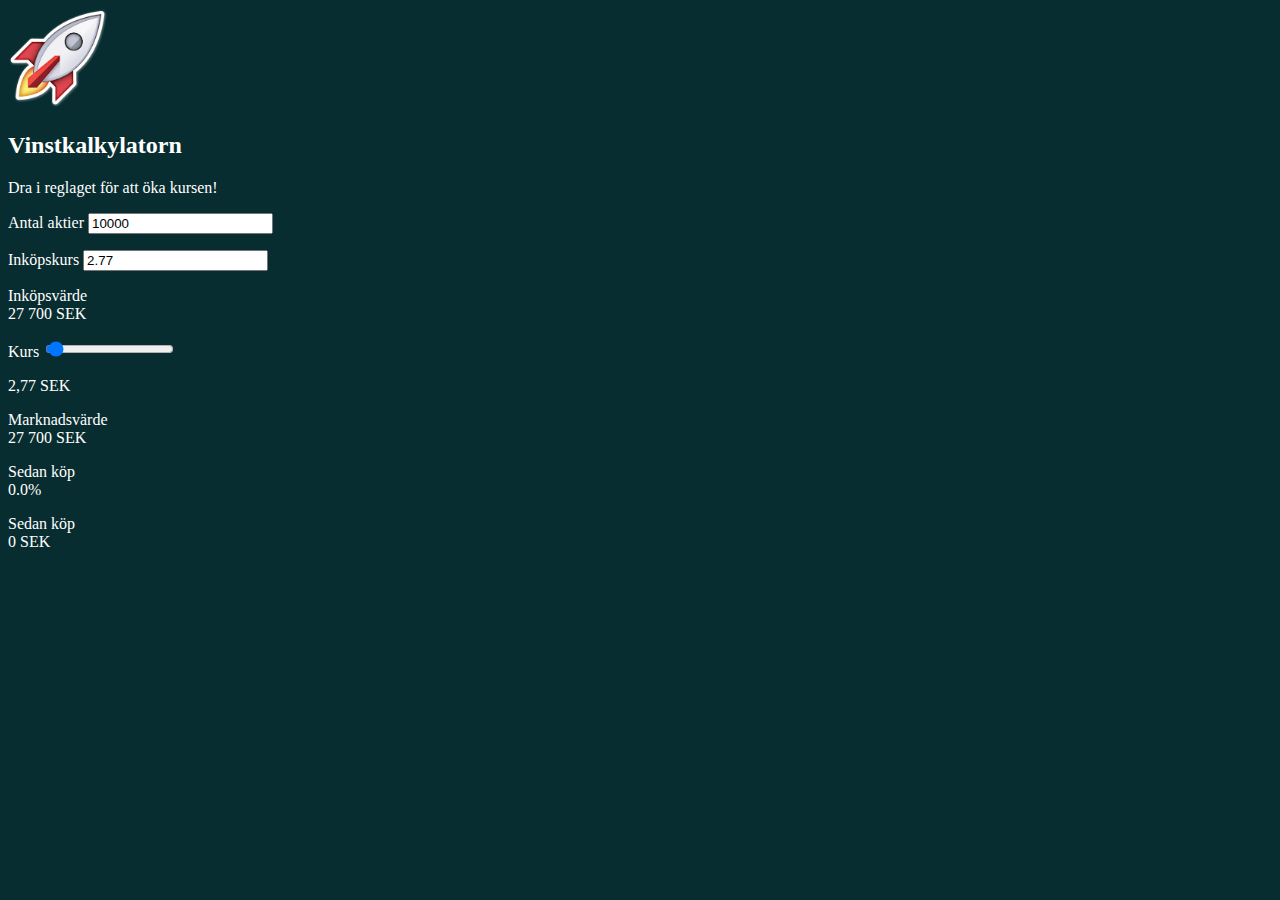
<file: public/index.html>
<!doctype html>
<html lang="en">
<head>
    <meta charset="utf-8">
    <meta name="viewport" content="width=device-width, initial-scale=1">
    <title>Vinstkalkylatorn</title>
    <!-- Bootstrap CSS -->
    <link href="https://cdn.jsdelivr.net/npm/bootstrap@5.1.0/dist/css/bootstrap.min.css" rel="stylesheet" integrity="sha384-KyZXEAg3QhqLMpG8r+8fhAXLRk2vvoC2f3B09zVXn8CA5QIVfZOJ3BCsw2P0p/We" crossorigin="anonymous">
    <!-- Option 2: Separate Popper and Bootstrap JS -->
    <script src="https://cdn.jsdelivr.net/npm/@popperjs/core@2.9.3/dist/umd/popper.min.js" integrity="sha384-eMNCOe7tC1doHpGoWe/6oMVemdAVTMs2xqW4mwXrXsW0L84Iytr2wi5v2QjrP/xp" crossorigin="anonymous"></script>
    <script src="https://cdn.jsdelivr.net/npm/bootstrap@5.1.0/dist/js/bootstrap.min.js" integrity="sha384-cn7l7gDp0eyniUwwAZgrzD06kc/tftFf19TOAs2zVinnD/C7E91j9yyk5//jjpt/" crossorigin="anonymous"></script>

    <!-- jQuery -->
    <script src="https://code.jquery.com/jquery-1.12.4.js"></script>

    <link href="/css/main.css" rel="stylesheet">
    <style>
        /* Prevent text selection while dragging */
        input[type="range"] {
            -webkit-user-select: none;
            user-select: none;
            touch-action: none;
        }
        
        /* Make the range input easier to grab on mobile */
        input[type="range"]::-webkit-slider-thumb {
            -webkit-appearance: none;
            appearance: none;
            width: 25px;
            height: 25px;
            background: #0d6efd;
            border-radius: 50%;
            cursor: pointer;
        }
        
        input[type="range"]::-moz-range-thumb {
            width: 25px;
            height: 25px;
            background: #0d6efd;
            border-radius: 50%;
            cursor: pointer;
            border: none;
        }
    </style>
    <script>
        const updateFields = function (sharePrice) {
            const numberOfStocks = $("#numberOfStocks").val();
            const purchasePrice = $("#purchasePrice").val();
            const purchaseValue = numberOfStocks * purchasePrice;

            const marketValue = numberOfStocks * sharePrice;
            const sinceBuy = marketValue - purchaseValue;
            const percent = (sinceBuy / purchaseValue) * 100;

            updatePurchaseValue(purchaseValue);
            updateSharePrice(sharePrice);
            updateMarketValue(marketValue);
            updateSinceBuy(sinceBuy);
            updateSinceBuyPercent(percent);
        };

        const updatePurchaseValue = function(purchaseValue) {
            $("#purchaseValue").text(purchaseValue.toLocaleString("sv") + " SEK");
        };

        const updateSharePrice = function (sharePrice) {
            $("#sharePrice").text(toSwedish(sharePrice));
        };

        const updateMarketValue = function(marketValue) {
            $("#marketValue").text(toSwedish(marketValue));
        };

        const updateSinceBuy = function(sinceBuy) {
            $("#sinceBuy").text(toSwedish(sinceBuy));
            if (sinceBuy > 0) {
                $("#sinceBuy").removeClass("minus").addClass("plus");
            } else if (sinceBuy < 0) {
                $("#sinceBuy").removeClass("plus").addClass("minus");
            }
        };

        const toSwedish = function (txt) {
            return txt.toLocaleString("sv") + " SEK";
        };

        const updateSinceBuyPercent = function(percent) {
            $("#sinceBuyPercent").text(percent.toFixed(1) + "%");
            if (percent > 0) {
                $("#sinceBuyPercent").removeClass("minus").addClass("plus");
            } else if (percent < 0) {
                $("#sinceBuyPercent").removeClass("plus").addClass("minus");
            }
        };

        $(function() {
            let sharePrice = 2.77;

            $("#numberOfStocks, #purchasePrice").on("input", function() {
                updateFields(sharePrice);
            });

            $("#priceSlider").on("input", function() {
                sharePrice = parseFloat(this.value);
                updateFields(sharePrice);
            });

            updateFields(sharePrice);
        });
    </script>
</head>
<body>

<div class="container">
    <main>
        <div class="py-3 text-center">
            <img class="d-block mx-auto mb-4" src="/images/rocket.png" alt="" width="100" height="100">
            <h2>Vinstkalkylatorn</h2>
            <p class="lead">Dra i reglaget för att öka kursen!</p>
        </div>

        <div class="row">
            <div class="col-md-12">
                <p>
                    <label for="numberOfStocks" class="form-label">Antal aktier</label>
                    <input type="text" class="form-control" id="numberOfStocks" placeholder="" value=10000>
                </p>

                <p>
                    <label for="purchasePrice" class="form-label">Inköpskurs</label>
                    <input type="text" class="form-control" id="purchasePrice" placeholder="" value=2.77>
                </p>

                <p>
                <div>Inköpsvärde</div>
                <div id="purchaseValue"></div>
                </p>

                <p>
                    <label for="priceSlider" class="form-label">Kurs</label>
                    <input type="range" class="form-range" id="priceSlider" min="0" max="100" step="0.1" value="2.77" inputmode="none">
                    <div id="sharePrice"></div>
                </p>

                <p>
                <div>Marknadsvärde</div>
                <div id="marketValue"></div>
                </p>

                <p>
                <div>Sedan köp</div>
                <div id="sinceBuyPercent"></div>
                </p>

                <p>
                <div>Sedan köp</div>
                <div id="sinceBuy"></div>
                </p>

            </div>
        </div>
    </main>
</div>

</body>
</html>
</file>
<file: css/main.css>
body {
    background: #082d30;
    color: #FFF;
}

.plus {
    color: #23a3ff;
}

.minus {
    color: red;
}
</file>
